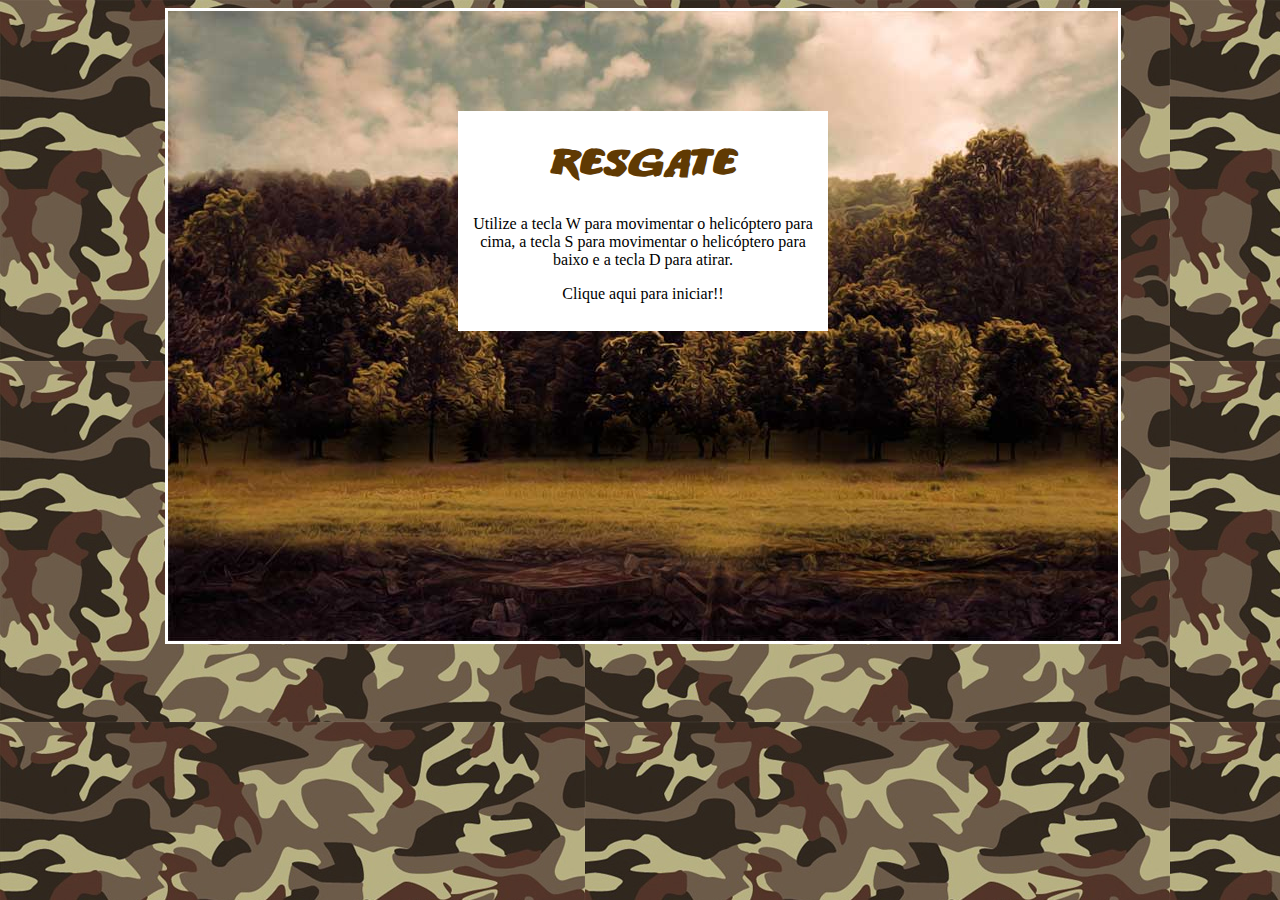
<file: index.html>
<!doctype html>
<html>
<head>
<meta charset="utf-8">
<link rel="stylesheet" href="./assets/css/style.css">
<title>Resgate</title>
</head>

<body>
<div id="container"> <!-- div container !-->

	<div id="fundoGame"> <!-- div fundoGame !-->
	
		<div id="inicio" onclick="start()"><h1> Resgate </h1>
		<p>Utilize a tecla W para movimentar o helicóptero para cima, a tecla S para movimentar o helicóptero para baixo e a tecla D para atirar.</p>
		<p> Clique aqui para iniciar!! </p>
		</div>
		
    </div>
	
</div> 

<audio src="./assets/sons/som.mp3" preload="auto" id="somDisparo"></audio>
<audio src="./assets/sons/explosao.mp3" preload="auto" id="somExplosao"></audio>
<audio src="./assets/sons/musica_fundo.mp3" preload="auto" id="musica"></audio>
<audio src="./assets/sons/gameover.mp3" preload="auto" id="somGameover"></audio>
<audio src="./assets/sons/perdido.mp3" preload="auto" id="somPerdido"></audio>	
<audio src="./assets/sons/resgate.mp3" preload="auto" id="somResgate"></audio>

<script type="text/javascript" src="/assets/jquery/jquery-1.11.1.min.js"></script>
<script type="text/javascript" src="/assets/js/scripts.js"></script> 
<script type="text/javascript" src="./assets/jquery/jquery-collision.min.js"></script>

</body>
</html>
</file>
<file: assets/css/style.css>
@font-face {
	font-family:Titulo;
	src:url(../fontes/ANODETONOONE.TTF);
}

h1 {
	font-family:Titulo;
	font-size:40px;
	color:#603A03;
}

body {
	background-image:url(../imgs/fundo.jpg);
}

#container{
	width:950px;
	height:auto;
	position:relative;
	margin-left:auto;
	margin-right:auto;
}


#fundoGame {
	width:950px;
	height:630px;
	background-image:url(../imgs/fundo_game.jpg);
	border-color:#FFF;
	border-style:solid;
}

#jogador {
	width:256px;
	height:66px;
	position:absolute;
	left:8px;
	top:179px;
background-image:url(../imgs/apache.png);
}

#inimigo1 {
	width: 256px;
	height: 66px;
	position: absolute;
	left: 689px;
	top: 253px;
	background-image:url(../imgs/inimigo1.png);	
}

#inimigo2 {
	width: 165px;
	height: 70px;
	position: absolute;
	left: 775px;
	top: 447px;
	background-image: url(../imgs/inimigo2.png);
}

#amigo {
	width: 44px;
	height: 51px;
	position: absolute;
	left: 10px;
	top: 464px;
	background-image:url(../imgs/amigo.png);
}

#inicio {
	width:350px;
	height:200px;
	background-color:#FFF;
 	margin-left:auto;
	margin-right:auto;
 	margin-top:100px;
	text-align:center;
	padding:10px;
}

.anima1 {
	background-image:url(../imgs/helicoptero.png);
	animation:play .5s steps(2) infinite;

       -webkit-animation: play .5s steps(2) infinite;
       -moz-animation: play .5s steps(2) infinite;
       -ms-animation: play .5s steps(2) infinite;
       -o-animation: play .5s steps(2) infinite;
}

@keyframes play {
	from {background-position:0px;}
	to {background-position:-512px;}
}


@-webkit-keyframes play {
   from { background-position:0px; }
     to { background-position: -512px; }
}

@-moz-keyframes play {
   from { background-position:0px; }
     to { background-position: -512px; }
}

@-ms-keyframes play {
   from { background-position:0px; }
     to { background-position: -512px; }
}

@-o-keyframes play {
   from { background-position:0px; }
     to { background-position: -512px; }
}

.anima2 {
    background-image:url(../imgs/inimigo1.png);
    animation: play .5s steps(2) infinite;
    -webkit-animation: play .5s steps(2) infinite;
    -moz-animation: play .5s steps(2) infinite;
    -ms-animation: play .5s steps(2) infinite;
    -o-animation: play .5s steps(2) infinite; 
}


.anima3 {
	background-image:url(../imgs/amigo.png);
	animation:play2 .9s steps(12) infinite;
	-webkit-animation: play2 .9s steps(12) infinite;
       -moz-animation: play2 .9s steps(12) infinite;
        -ms-animation: play2 .9s steps(12) infinite;
         -o-animation: play2 .9s steps(12) infinite;
}

@keyframes play2 {
	from {background-position:0px;}
	to {background-position:-528px;}
}

@-webkit-keyframes play2 {
   from { background-position:    0px; }
     to { background-position: -528px; }
}

@-moz-keyframes play2 {
   from { background-position:    0px; }
     to { background-position: -528px; }
}

@-ms-keyframes play2 {
   from { background-position:    0px; }
     to { background-position: -528px; }
}

@-o-keyframes play2 {
   from { background-position:    0px; }
     to { background-position: -528px; }
}

#disparo {
	width: 50px;
	height: 8px;
	position: absolute;
	background-image: url(../imgs/disparo.png);
}

#explosao1 {
	width:15px;
	height:87px;
	position:absolute;

}

#explosao2 {
	width:15px;
	height:87px;
	position:absolute;
	
}

#explosao3 {
	width:44px;
	height:51px;
	position:absolute;
}

.anima4 {
	width:44px;
	height:51px;
	background-image:url(../imgs/amigo_morte.png);
	animation:play3 .5s steps(7) infinite;
	-webkit-animation: play3 .5s steps(7) infinite;
       -moz-animation: play3 .5s steps(7) infinite;
        -ms-animation: play3 .5s steps(7) infinite;
         -o-animation: play3 .5s steps(7) infinite;
}

@keyframes play3 {
	from {background-position:0px;}
	to {background-position:-308px;}
}

@-webkit-keyframes play3 {
   from { background-position:    0px; }
     to { background-position: -308px; }
}

@-moz-keyframes play3 {
   from { background-position:    0px; }
     to { background-position: -308px; }
}

@-ms-keyframes play3 {
   from { background-position:    0px; }
     to { background-position: -308px; }
}

@-o-keyframes play3 {
   from { background-position:    0px; }
     to { background-position: -308px; }
}

#placar {
	width: 450px;
	height: 50px;
	position: absolute;
	left: 5px;
	top: 590px;
}

h2 {
	font-family:Titulo;
	font-size:20px;
	color:#FFF
}

#energia {
	width: 140px;
	height: 38px;
	position: absolute;
	left: 750px;
	top: 7px;
	background-image: url('./assets/imgs/energia.p');	
}

h3 {
	font-family:Titulo;
	font-size:20px;
	color:#603A03;

}

#fim {
	width:350px;
	height:200px;
	background-color:#FFF;
 	margin-left:auto;
    	margin-right:auto;
 	margin-top:100px;
	text-align:center;
	padding:10px;

}
</file>
